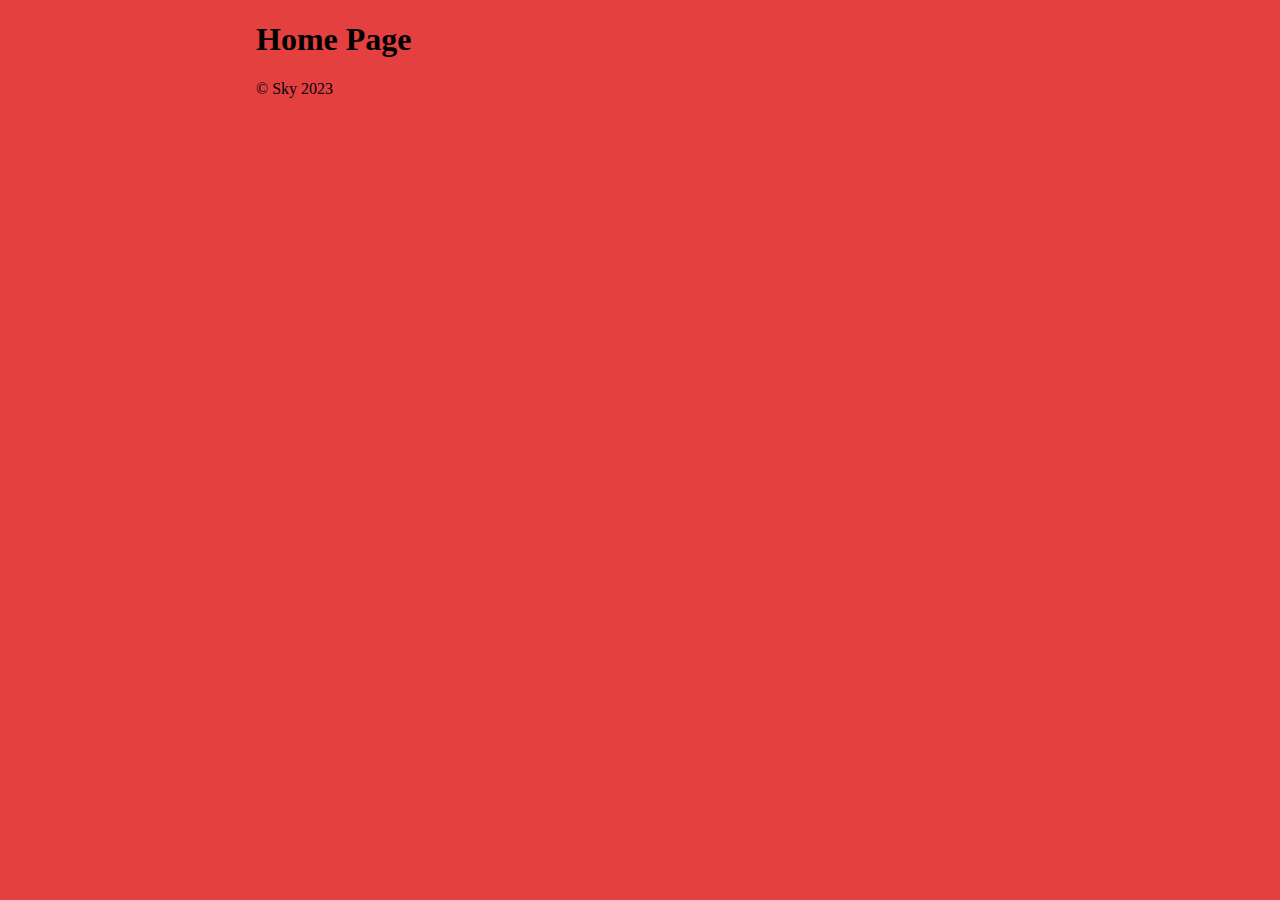
<file: index.html>
<!DOCTYPE html>
<html lang="en">
<head>
    <meta charset="UTF-8">
    <meta name="viewport" content="width=device-width, initial-scale=1.0">
    <link rel="stylesheet" href="styles/styles.css">
    <title>Home Page</title>
</head>
<body>
    <header>
        <nav>

        </nav>
    </header>

    <section>
        <h1>Home Page</h1>
    </section>

    <footer>
        <p>&copy; Sky 2023</p>
    </footer>
</body>
</html>
</file>
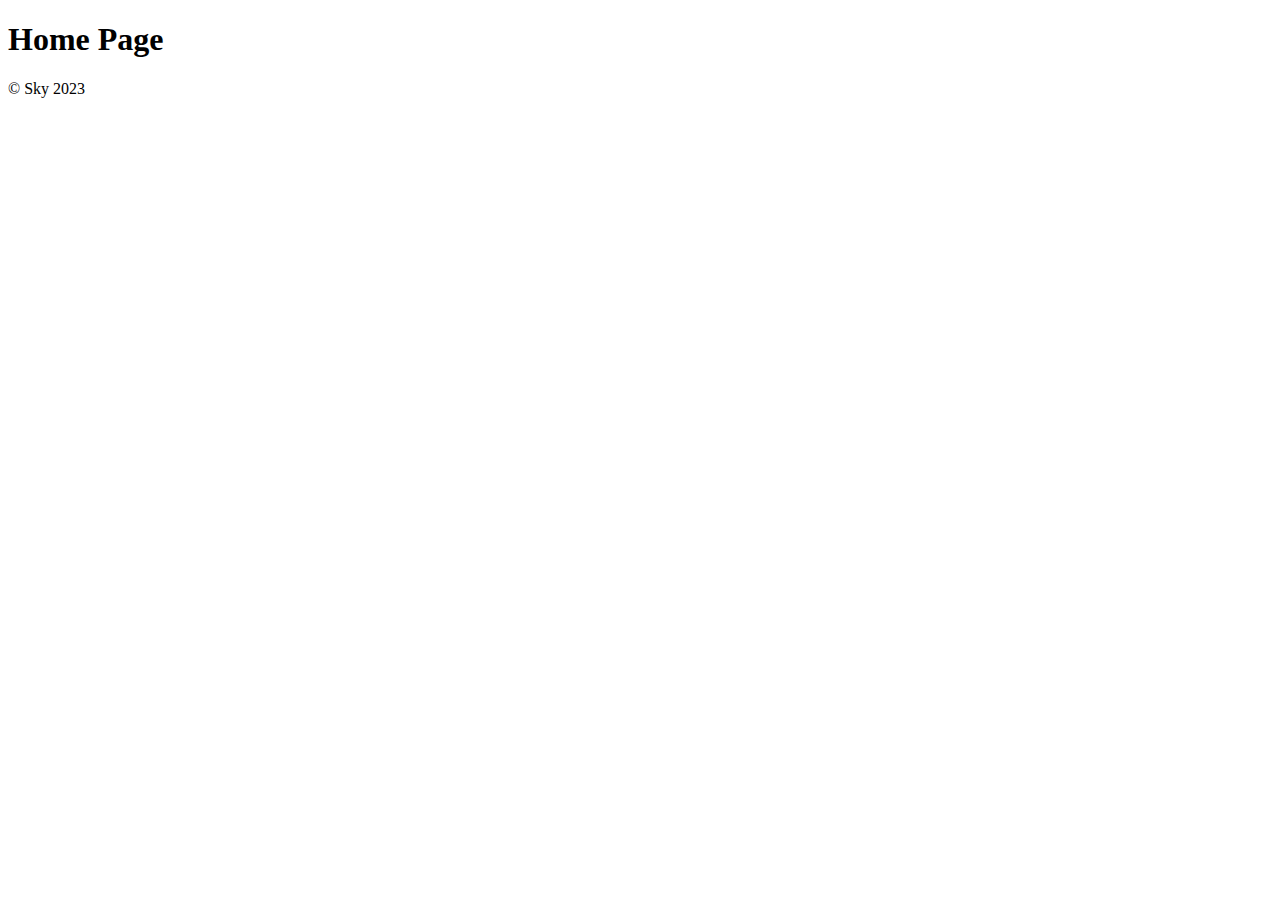
<file: contact-us.html>
<!DOCTYPE html>
<html lang="en">
<head>
    <meta charset="UTF-8">
    <meta name="viewport" content="width=device-width, initial-scale=1.0">
    <title>Contact Us</title>
</head>
<body>
    <header>
        <nav>

        </nav>
    </header>

    <section>
        <h1>Home Page</h1>
    </section>

    <footer>
        <p>&copy; Sky 2023</p>
    </footer>
</body>
</html>
</file>
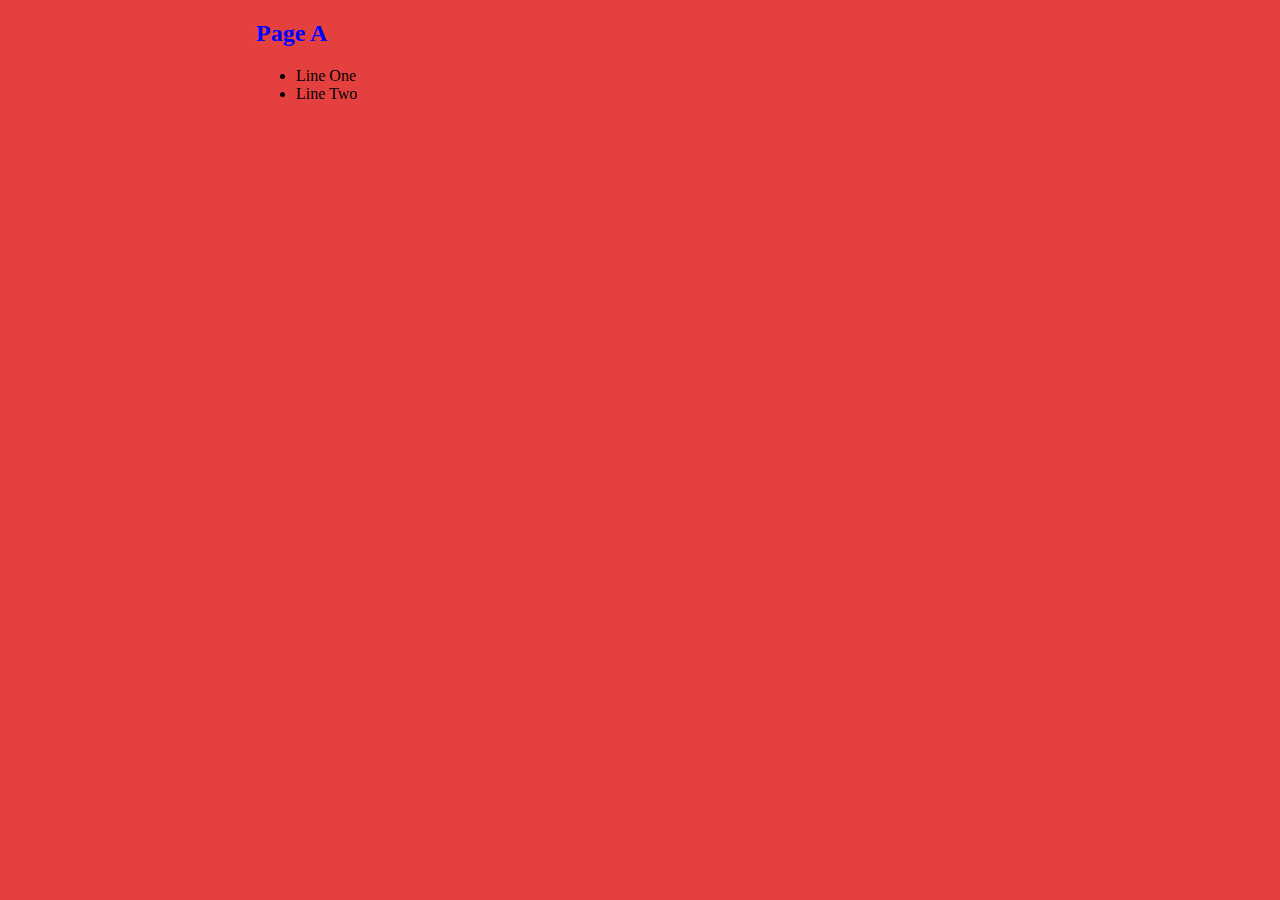
<file: pageA.html>
<!DOCTYPE html>
<html lang="en">
<head>
    <meta charset="UTF-8">
    <meta name="viewport" content="width=device-width, initial-scale=1.0">
    <link rel="stylesheet" href="styles/styles.css">
    <title>Page A</title>
</head>
<body>
    <h2>Page A</h2>
    <ul>
        <li>Line One</li>
        <li>Line Two</li>
    </ul>
</body>
</html>
</file>
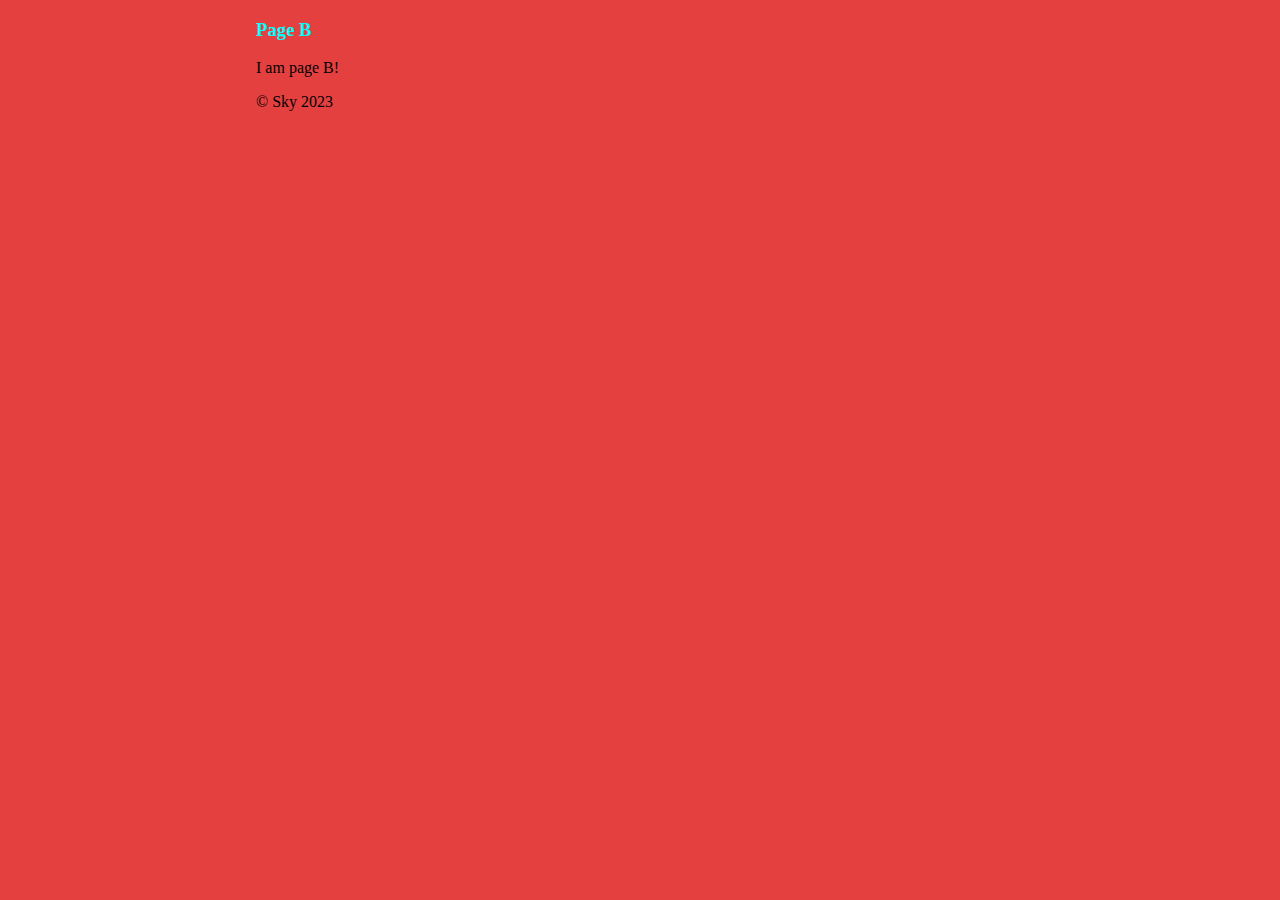
<file: pageB.html>
<!DOCTYPE html>
<html lang="en">
<head>
    <meta charset="UTF-8">
    <meta name="viewport" content="width=device-width, initial-scale=1.0">
    <link rel="stylesheet" href="styles/styles.css">
    <title>Page B</title>
</head>
<body>
    <h3>Page B</h3>
    <p>I am page B!</p>
    <footer>
        <p>&copy; Sky 2023</p>
    </footer>
</body>
</html>
</file>
<file: styles/styles.css>
body {
    margin: auto;
    background-color: rgb(229, 64, 64);
    width: 60%;
    
}

h2 {
    color: blue;
}

h3 {
    color: aqua;

}
</file>
